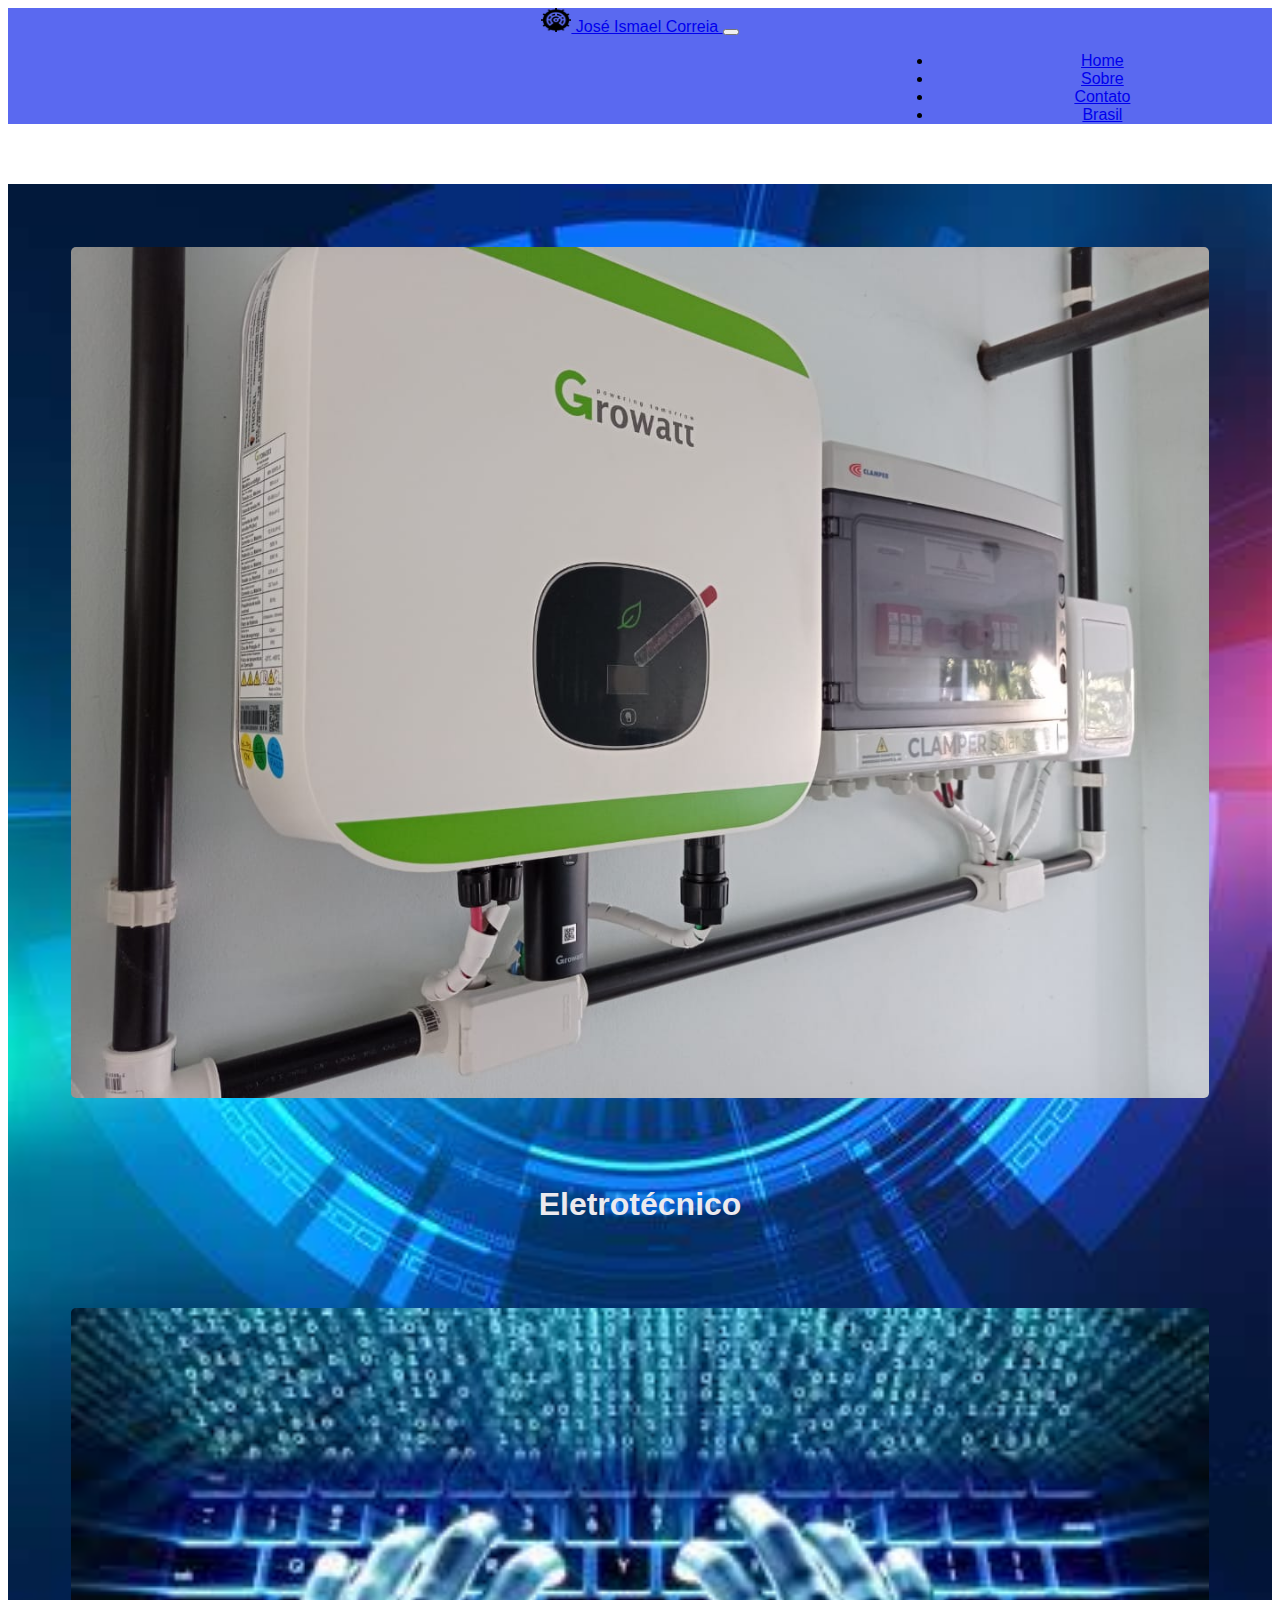
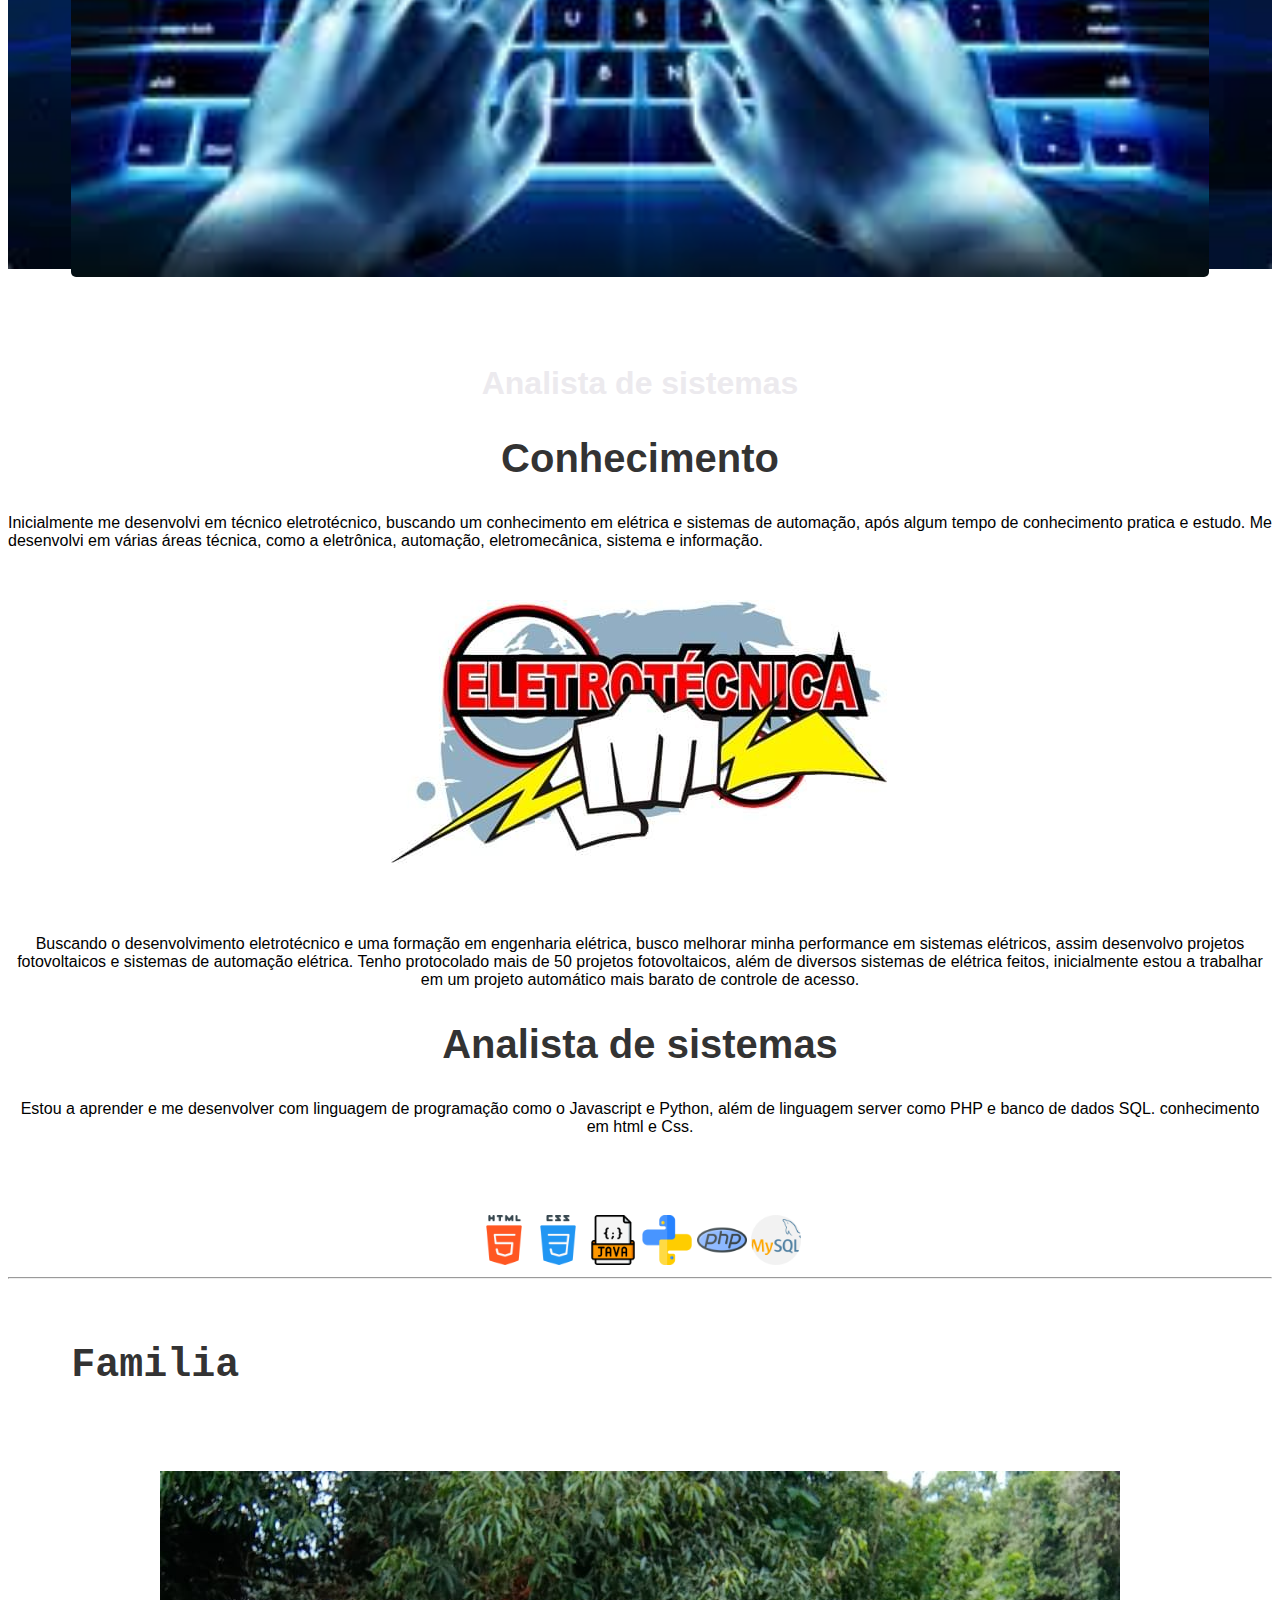
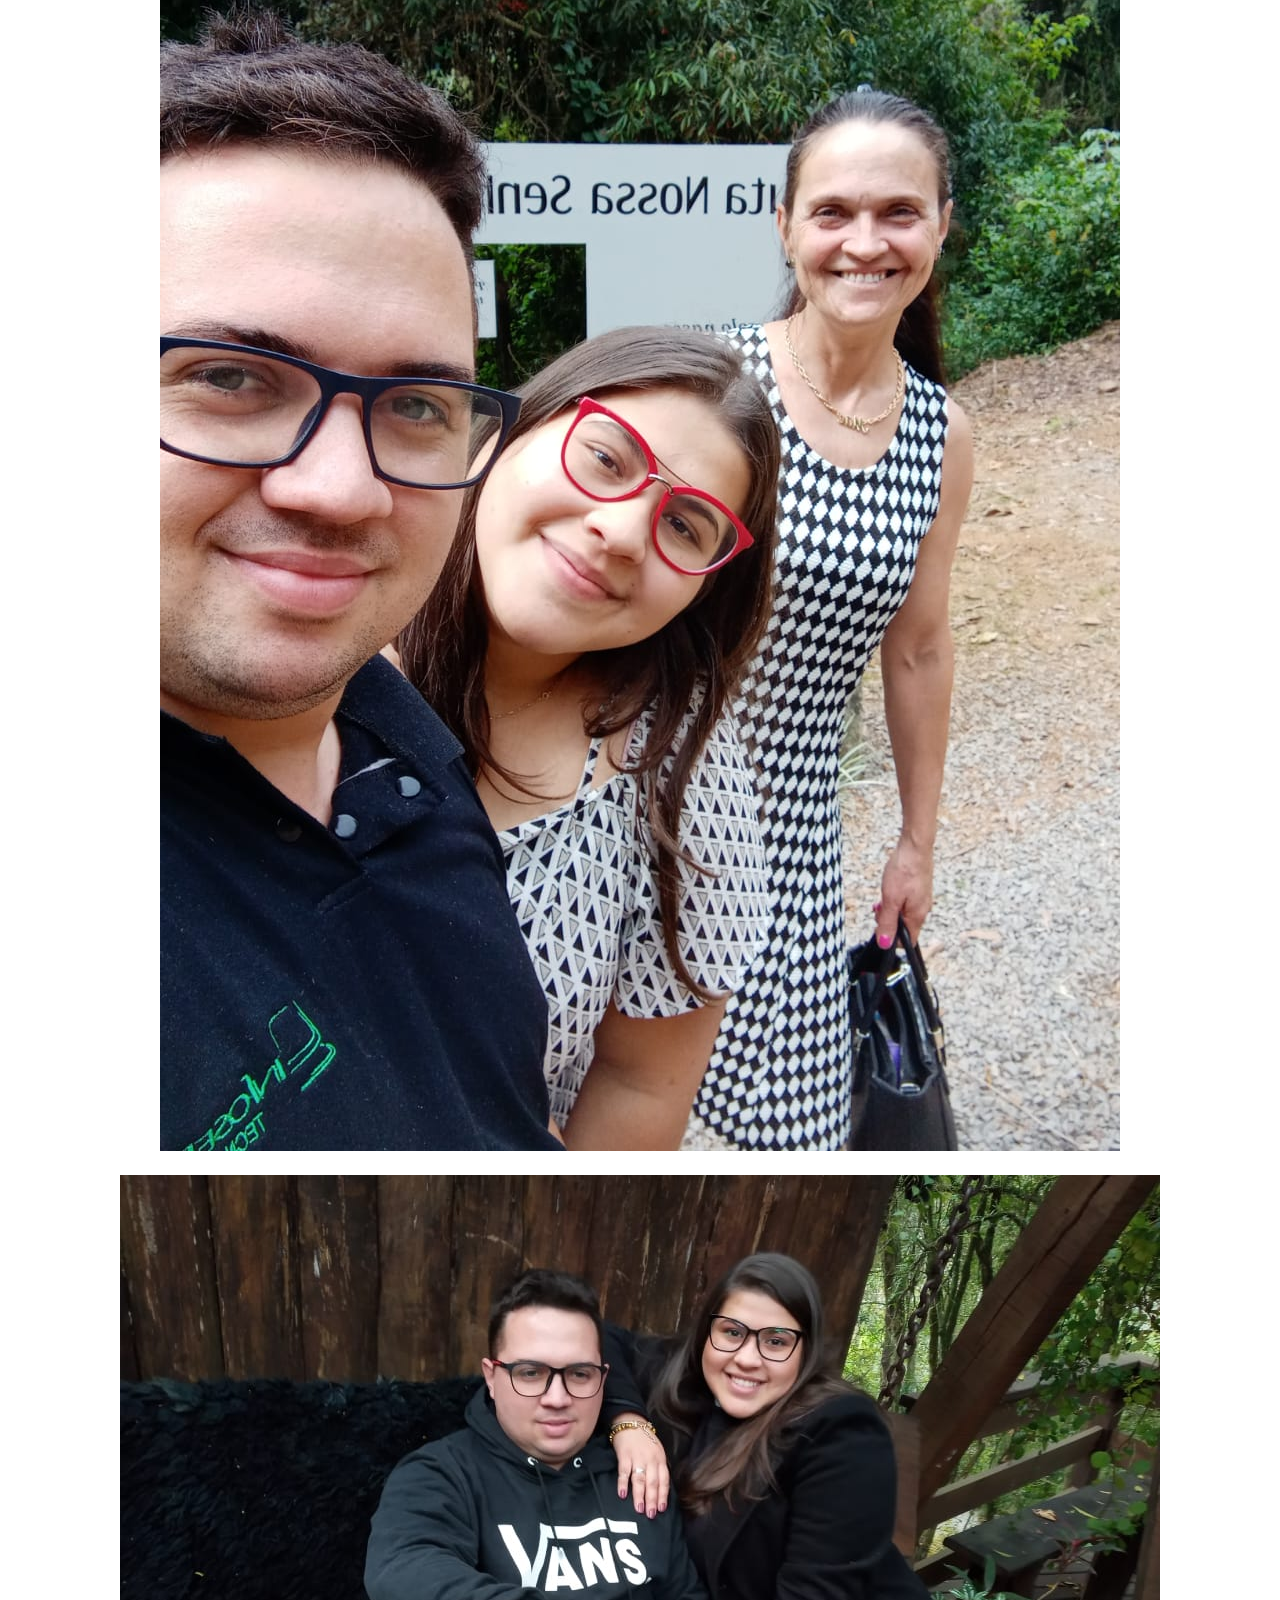
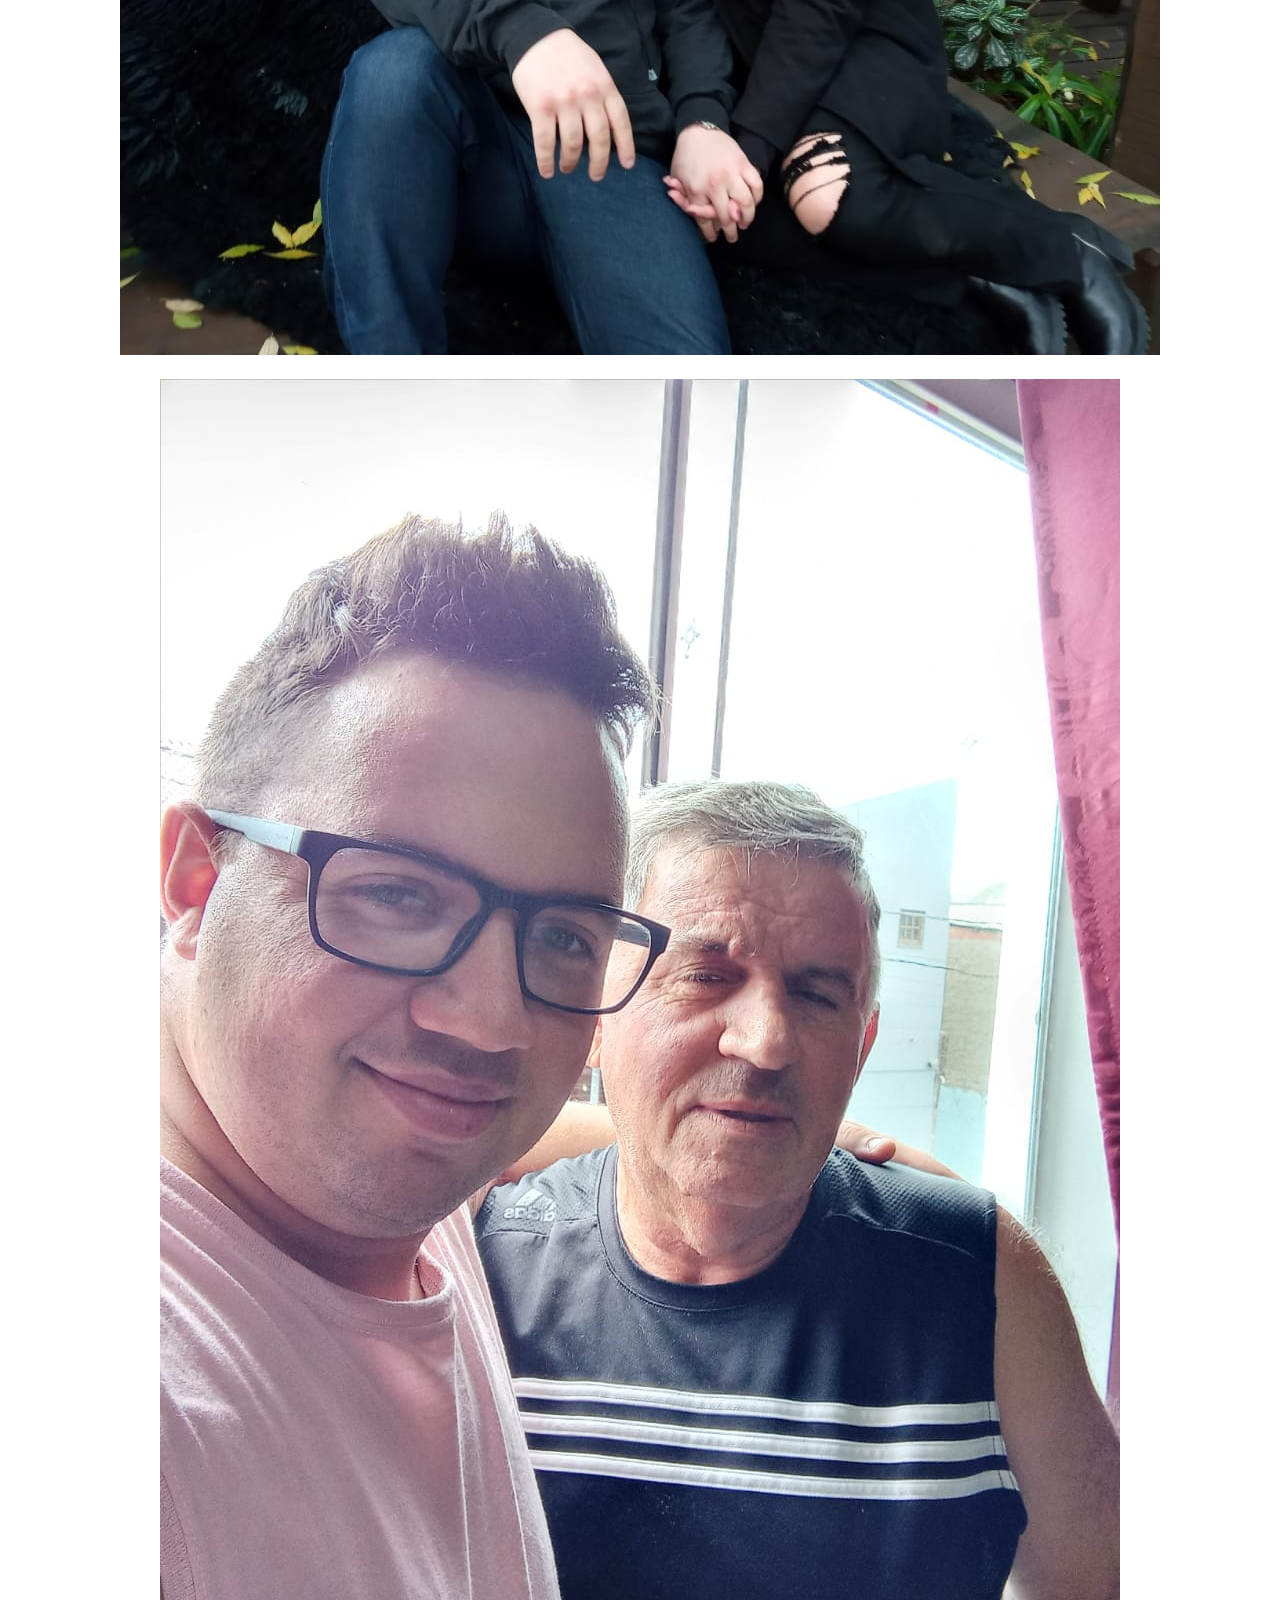
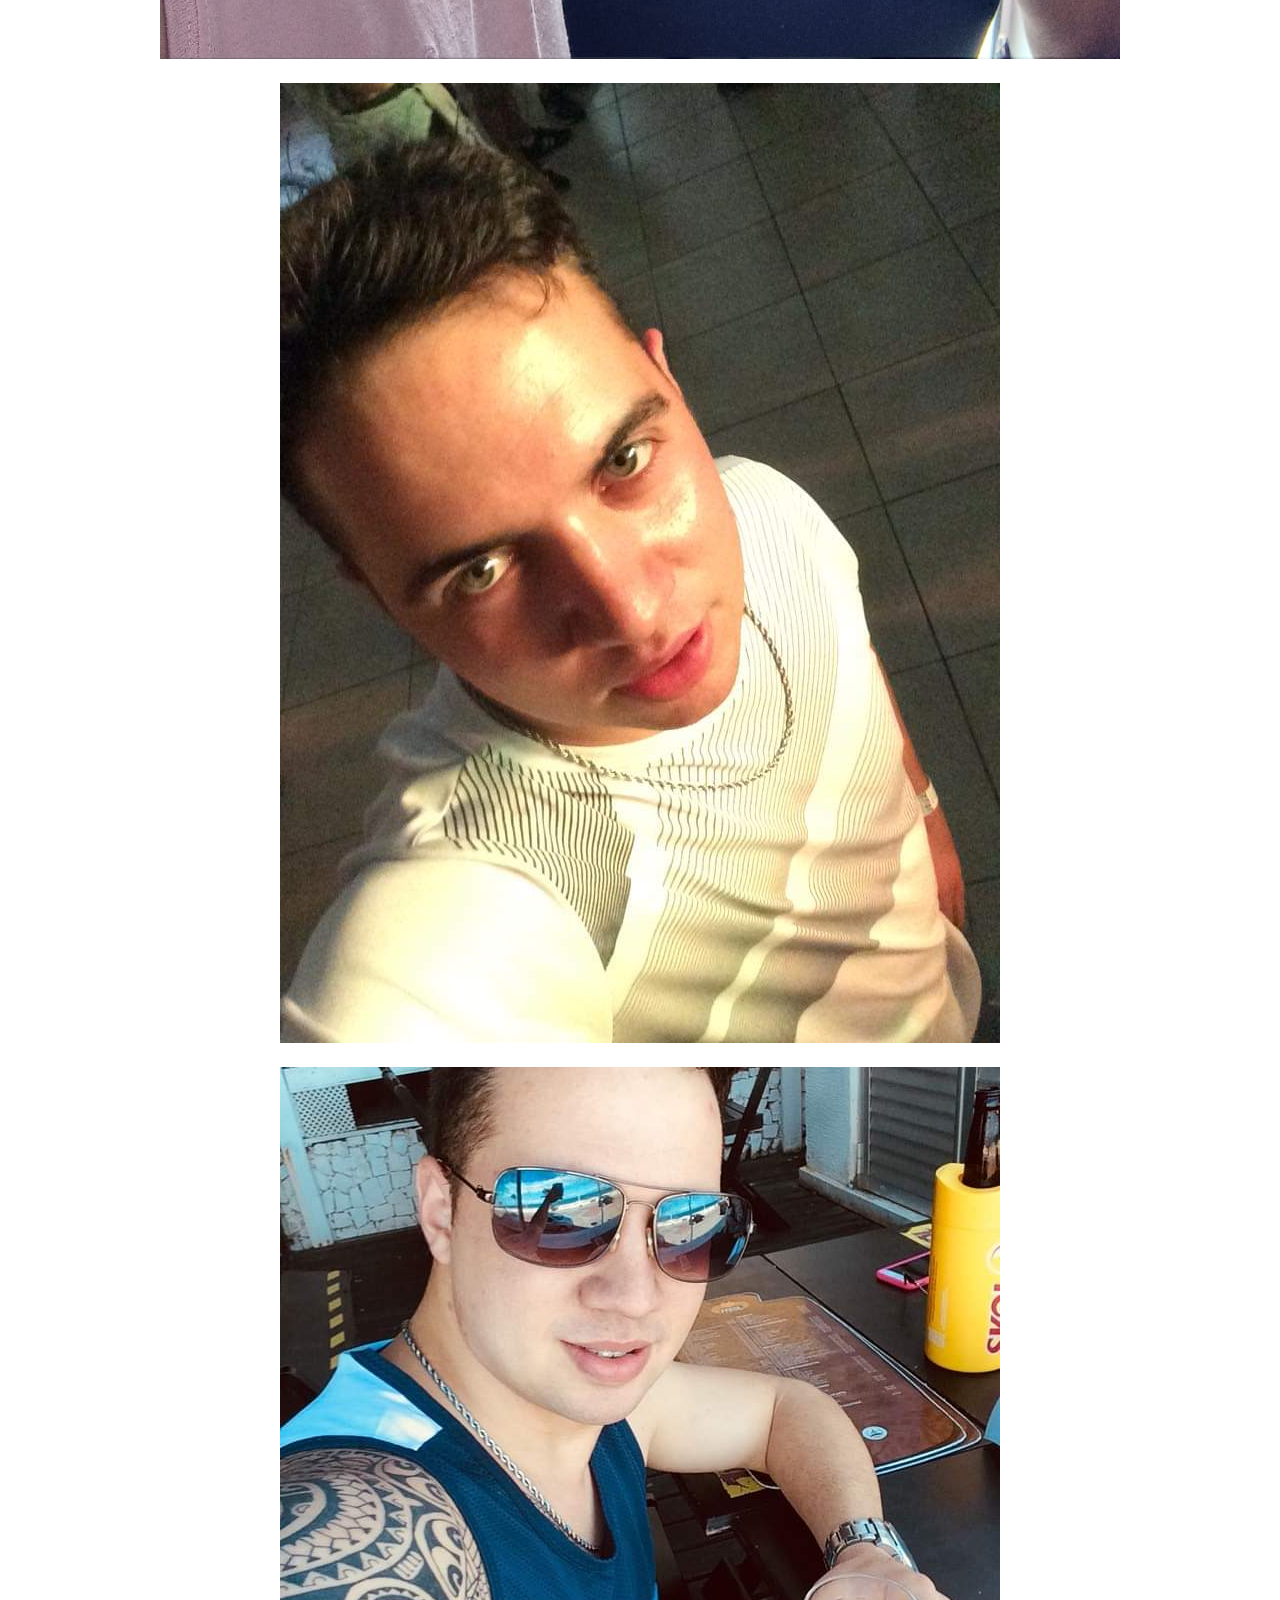
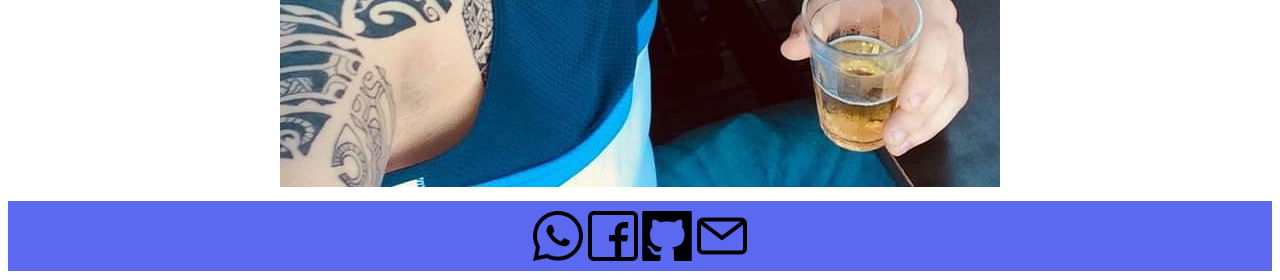
<file: index.html>
<!doctype html>
<html lang="pt-br">

<head>
    <!-- Required meta tags -->
    <meta charset="utf-8">
    <meta name="viewport" content="width=device-width, initial-scale=1">
    <meta author="Ismael1995Developer">
    <!-- Bootstrap CSS -->
    <link href="https://cdn.jsdelivr.net/npm/bootstrap@5.1.0/dist/css/bootstrap.min.css" rel="stylesheet" integrity="sha384-KyZXEAg3QhqLMpG8r+8fhAXLRk2vvoC2f3B09zVXn8CA5QIVfZOJ3BCsw2P0p/We" crossorigin="anonymous">
    <link rel="stylesheet" href="estilo.css">
    <title>José ismael</title>
    <link rel="icon" href="icones/www.png">
</head>
<header>
    <!-- navegar -->
    <nav id="naveba" class="navbar navbar-expand-lg navbar-light fixed-top">
        <div class="container-fluid">
            <a class="navbar-brand" href="index.html">
                <img src="icones/produtividade.png" alt="" width="30" height="24" class="d-inline-block align-text-top"> José Ismael Correia
            </a>
            <button class="navbar-toggler" type="button" data-bs-toggle="collapse" data-bs-target="#navbarNav" aria-controls="navbarNav" aria-expanded="false" aria-label="Toggle navigation">
                    <span class="navbar-toggler-icon"></span>
                </button>
            <div class="collapse navbar-collapse" id="navbarNav">
                <ul id="id2" class="navbar-nav">
                    <li class="nav-item">
                        <a id="link" class="nav-link" aria-current="page" href="index.html">Home</a>
                    </li>
                    <li class="nav-item">
                        <a id="link" class="nav-link" href="sobre.html">Sobre</a>
                    </li>
                    <li class="nav-item">
                        <a id="link" class="nav-link" href="contato.html">Contato</a>
                    </li>
                    <li class="nav-item">
                        <a class="nav-link disabled" href="#" tabindex="-1" aria-disabled="true">Brasil</a>
                    </li>
                </ul>
            </div>
        </div>
    </nav>
</header>

<body>
    <div id="conteudo">
        <main class="row-cols-auto">
            <div id="div2" class="row">
                <div class="col-6">
                    <img class="img1" class="img-fluid" src="img/fotovoltaico.jpeg" alt="Fotovoltaico">
                    <h1>Eletrotécnico</h1>
                </div>
                <div class="col-6">
                    <img class="img1" src="img/desenvolvimentoWeb.jpg" alt="desenvolvimento" class="img1">
                    <h1>Analista de sistemas</h1>
                </div>
            </div>
            <div id="div4" class="container">
                <div id="div3">
                    <h2>Conhecimento</h2>
                    <article>
                        Inicialmente me desenvolvi em técnico eletrotécnico, buscando um conhecimento em elétrica e sistemas de automação, após algum tempo de conhecimento pratica e estudo. Me desenvolvi em várias áreas técnica, como a eletrônica, automação, eletromecânica,
                        sistema e informação.
                    </article>
                </div>
                <div>
                    <div>
                        <img id="img2" src="img/eletrotecnico.jpeg " alt="Eletrotécnico ">
                    </div>
                </div>
                <p>
                    Buscando o desenvolvimento eletrotécnico e uma formação em engenharia elétrica, busco melhorar minha performance em sistemas elétricos, assim desenvolvo projetos fotovoltaicos e sistemas de automação elétrica. Tenho protocolado mais de 50 projetos fotovoltaicos,
                    além de diversos sistemas de elétrica feitos, inicialmente estou a trabalhar em um projeto automático mais barato de controle de acesso.
                </p>
            </div>
            <div>
                <h2>Analista de sistemas</h2>
                <p>
                    Estou a aprender e me desenvolver com linguagem de programação como o Javascript e Python, além de linguagem server como PHP e banco de dados SQL. conhecimento em html e Css.
                </p>
                <div class="nav nav-item">
                    <img src="img/html.png" alt="html" id="figura">
                    <a href="#"></a>
                    </img>
                    <img src="img/Css.png" alt="Css" id="figura">
                    <a href="#"></a>
                    </img>
                    <img src="img/javascript.png" alt="JavaScript" id="figura">
                    <a href="#"></a>
                    </img>
                    <img src="img/python.png" alt="Python" id="figura">
                    <a href="#"></a>
                    </img>
                    <img src="img/php.png" alt="PHP" id="figura">
                    <a href="#"></a>
                    </img>
                    <img src="img/mysql.png" alt="PHP" id="figura">
                    <a href="#"></a>
                    </img>
                </div>
            </div>
        </main>
        <hr>
        <div class="container">
            <h2 id="texto2" class="">Familia</h2>
            <picture class="row" id="fundo">
                <img src="img/familia.jpeg" class="img-fluid col-6" alt="Familia" id="img">
                <img src=" img/esposa.jpeg " class="img-fluid col-6 " alt="Esposa " id="img">
                <img src="img/pai.jpeg " class="img-fluid col-md " alt="Pai " id="img">
                <img src="img/perfil3.jpeg " class="img-fluid col-6 " alt="Pai " id="img">
                <img src="img/perfil2.jpeg " class="img-fluid col-6 " alt="Pai " id="img">
            </picture>
        </div>
    </div>
    <footer>
        <nav class="nav">
            <img src="icones/whatsapp.png" alt="whatsapp" id="rodape">
            <a href="https://wa.me/5554999961487?text=Olá%20me%20chamo%20"></a>
            </img>
            </img>
            <img src="icones/facebook.png" alt="facebook" id="rodape">
            <a href="#"></a>
            </img>
            <img src="icones/silhueta-do-logotipo-do-github-em-um-quadrado.png" alt="github" id="rodape">
            <a href="https://github.com/Ismael1995Developer"></a>
            </img>
            <img src="icones/o-email.png" alt="e-mail" id="rodape">
            <a href="mailto:ismael1995internacional@gmail.com?subject=subject text"></a>
            </img>
        </nav>
    </footer>
    <!-- Optional JavaScript; choose one of the two! -->
    <!-- Option 1: Bootstrap Bundle with Popper -->
    <script src="https://cdn.jsdelivr.net/npm/bootstrap@5.1.0/dist/js/bootstrap.bundle.min.js " integrity="sha384-U1DAWAznBHeqEIlVSCgzq+c9gqGAJn5c/t99JyeKa9xxaYpSvHU5awsuZVVFIhvj " crossorigin="anonymous "></script>
    <!-- Option 2: Separate Popper and Bootstrap JS -->
    <!--
    <script src="https://cdn.jsdelivr.net/npm/@popperjs/core@2.9.3/dist/umd/popper.min.js " integrity="sha384-eMNCOe7tC1doHpGoWe/6oMVemdAVTMs2xqW4mwXrXsW0L84Iytr2wi5v2QjrP/xp " crossorigin="anonymous "></script>
    <script src="https://cdn.jsdelivr.net/npm/bootstrap@5.1.0/dist/js/bootstrap.min.js " integrity="sha384-cn7l7gDp0eyniUwwAZgrzD06kc/tftFf19TOAs2zVinnD/C7E91j9yyk5//jjpt/ " crossorigin="anonymous "></script>
    -->
</body>

</html>
</file>
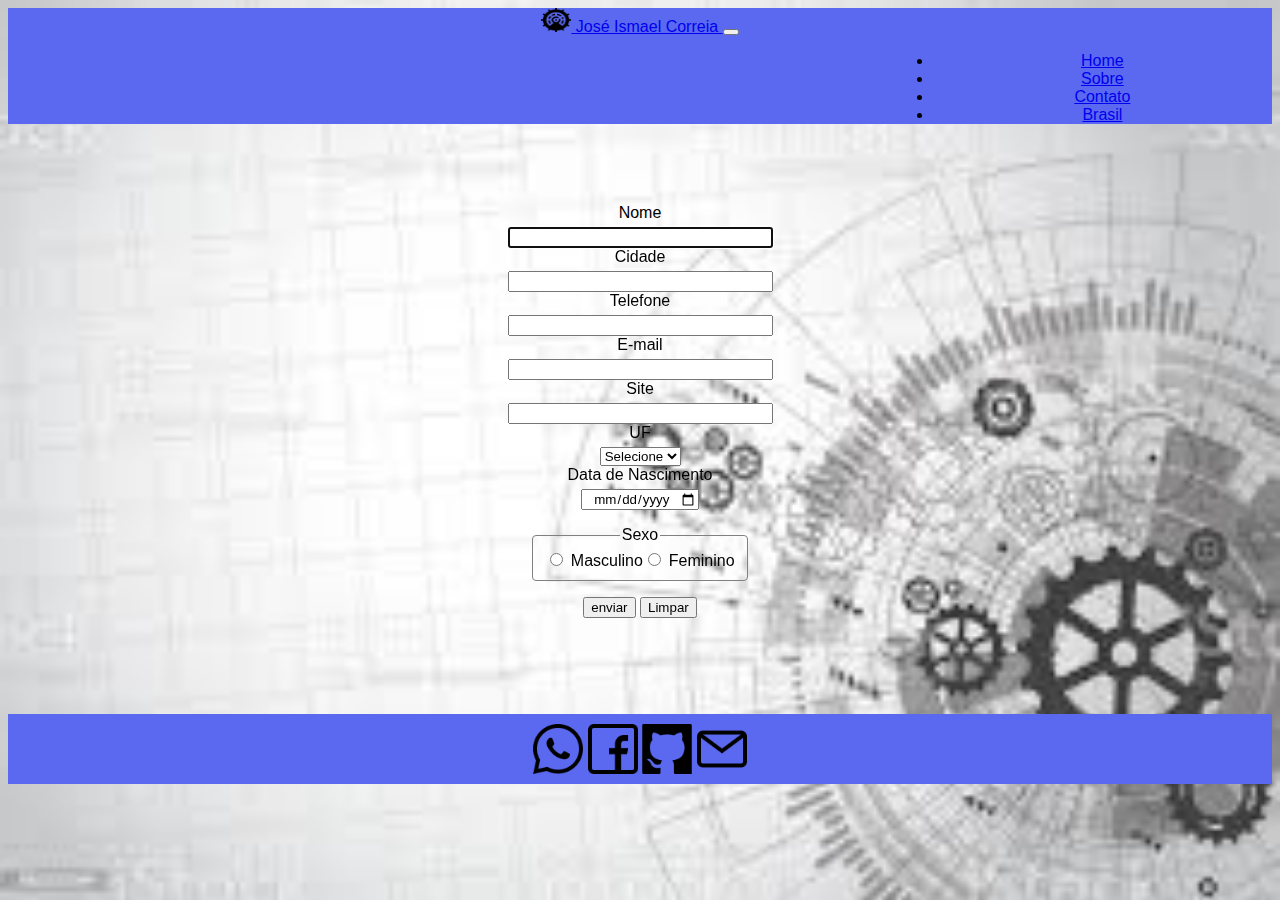
<file: contato.html>
<!doctype html>
<html lang="pt-br">
    <head>
        <!-- Required meta tags -->
        <meta charset="utf-8">
        <meta name="viewport" content="width=device-width, initial-scale=1">
        <meta author="Ismael1995Developer">
        <!-- Bootstrap CSS -->
        <link
            href="https://cdn.jsdelivr.net/npm/bootstrap@5.1.0/dist/css/bootstrap.min.css"
            rel="stylesheet"
            integrity="sha384-KyZXEAg3QhqLMpG8r+8fhAXLRk2vvoC2f3B09zVXn8CA5QIVfZOJ3BCsw2P0p/We"
            crossorigin="anonymous"
        >
        <link rel="stylesheet" href="estilo.css">
        <title>Contato</title>
        <link rel="icon" href="icones/www.png">
    </head>
    <header>
        <!-- navegar -->
        <nav id="naveba" class="navbar navbar-expand-lg navbar-light fixed-top">
            <div class="container-fluid">
                <a class="navbar-brand" href="index.html">
                    <img
                        src="icones/produtividade.png"
                        alt=""
                        width="30"
                        height="24"
                        class="d-inline-block align-text-top"
                    >
                    José Ismael Correia
                </a>
                <button
                    class="navbar-toggler"
                    type="button"
                    data-bs-toggle="collapse"
                    data-bs-target="#navbarNav"
                    aria-controls="navbarNav"
                    aria-expanded="false"
                    aria-label="Toggle navigation"
                >
                    <span class="navbar-toggler-icon"></span>
                </button>
                <div class="collapse navbar-collapse" id="navbarNav">
                    <ul id="id2" class="navbar-nav">
                        <li class="nav-item">
                            <a
                                id="link"
                                class="nav-link"
                                aria-current="page"
                                href="index.html"
                            >Home</a>
                        </li>
                        <li class="nav-item">
                            <a id="link" class="nav-link" href="sobre.html">Sobre</a>
                        </li>
                        <li class="nav-item">
                            <a id="link" class="nav-link" href="contato.html">Contato</a>
                        </li>
                        <li class="nav-item">
                            <a
                                class="nav-link disabled"
                                href="#"
                                tabindex="-1"
                                aria-disabled="true"
                            >Brasil</a>
                        </li>
                    </ul>
                </div>
            </div>
        </nav>
    </header>
    <body id="capa">
        <div id="contato" class="container-fluid">
            <form action=" " class="form-check-inline ">
                <div id="form">
                    <label for="Nome_1">Nome</label>
                    <input id="Nome_1" type="text" size="30" required autofocus>
                </div>
                <div id="form">
                    <label for="cidade_1">Cidade</label>
                    <input id="cidade_1" type="text" size="30" required>
                </div>
                <div id="form">
                    <label for="telefone_1">Telefone</label>
                    <input id="telefone_1" type="text" size="30" required>
                </div>
                <div id="form">
                    <label for="email_1">E-mail</label>
                    <input id="email_1" type="email" size="30" required>
                </div>
                <div id="form">
                    <label for="site">Site</label>
                    <input id="site" type="url" size="30">
                </div>
                <div id="form">
                    <label for=" ">UF</label>
                    <select id="UF" name="UF">
                        <option value="">Selecione</option>
                        <option value="AC">AC</option>
                        <option value="AL">AL</option>
                        <option value="AP">AP</option>
                        <option value="AM">AM</option>
                        <option value="BA">BA</option>
                        <option value="CE">CE</option>
                        <option value="DF">DF</option>
                        <option value="ES">ES</option>
                        <option value="GO">GO</option>
                        <option value="MA">MA</option>
                        <option value="MS">MS</option>
                        <option value="MT">MT</option>
                        <option value="MG">MG</option>
                        <option value="PA">PA</option>
                        <option value="PB">PB</option>
                        <option value="PR">PR</option>
                        <option value="PE">PE</option>
                        <option value="PI">PI</option>
                        <option value="RJ">RJ</option>
                        <option value="RN">RN</option>
                        <option value="RS">RS</option>
                        <option value="RO">RO</option>
                        <option value="RR">RR</option>
                        <option value="SC">SC</option>
                        <option value="SP">SP</option>
                        <option value="SE">SE</option>
                        <option value="TO">TO</option>
                    </select>
                </div>
                <div id="form">
                    <label for=" ">Data de Nascimento</label>
                    <input
                        type="date"
                        size="30"
                    >
                </div>
                <div>
                    <fieldset>
                        <legend>Sexo</legend>
                        <input type="radio" name="perfil ">
                        <label for=" ">Masculino</label>
                        <input type="radio" name="perfil ">
                        <label for=" ">Feminino</label>
                    </fieldset>
                </div>
                <div id="enviar">
                    <input type="submit" value="enviar">
                    <input type="reset" value="Limpar">
                </div>
            </form>
        </div>
        <footer>
            <nav class="nav">
                <img src="icones/whatsapp.png" alt="whatsapp" id="rodape">
                <a href="https://wa.me/5554999961487?text=Olá%20me%20chamo%20"></a>
            </img>
        </img>
        <img src="icones/facebook.png " alt="facebook" id="rodape">
        <a href="https://www.facebook.com/joseismael.correia/"></a>
    </img>
    <img src="icones/silhueta-do-logotipo-do-github-em-um-quadrado.png " alt="github" id="rodape">
    <a href="https://github.com/Ismael1995Developer"></a>
</img>
<img src="icones/o-email.png" alt="e-mail" id="rodape">
<a href="mailto:ismael1995internacional@gmail.com?subject=subject text"></a>
</img>
</nav>
</footer>
<!-- Optional JavaScript; choose one of the two! -->
<!-- Option 1: Bootstrap Bundle with Popper -->
<script src="https://cdn.jsdelivr.net/npm/bootstrap@5.1.0/dist/js/bootstrap.bundle.min.js " integrity="sha384-U1DAWAznBHeqEIlVSCgzq+c9gqGAJn5c/t99JyeKa9xxaYpSvHU5awsuZVVFIhvj " crossorigin="anonymous "></script>
<!-- Option 2: Separate Popper and Bootstrap JS -->
<!--
    <script src="https://cdn.jsdelivr.net/npm/@popperjs/core@2.9.3/dist/umd/popper.min.js " integrity="sha384-eMNCOe7tC1doHpGoWe/6oMVemdAVTMs2xqW4mwXrXsW0L84Iytr2wi5v2QjrP/xp " crossorigin="anonymous "></script>
    <script src="https://cdn.jsdelivr.net/npm/bootstrap@5.1.0/dist/js/bootstrap.min.js " integrity="sha384-cn7l7gDp0eyniUwwAZgrzD06kc/tftFf19TOAs2zVinnD/C7E91j9yyk5//jjpt/ " crossorigin="anonymous "></script>
    -->
</body>
</html>
</file>
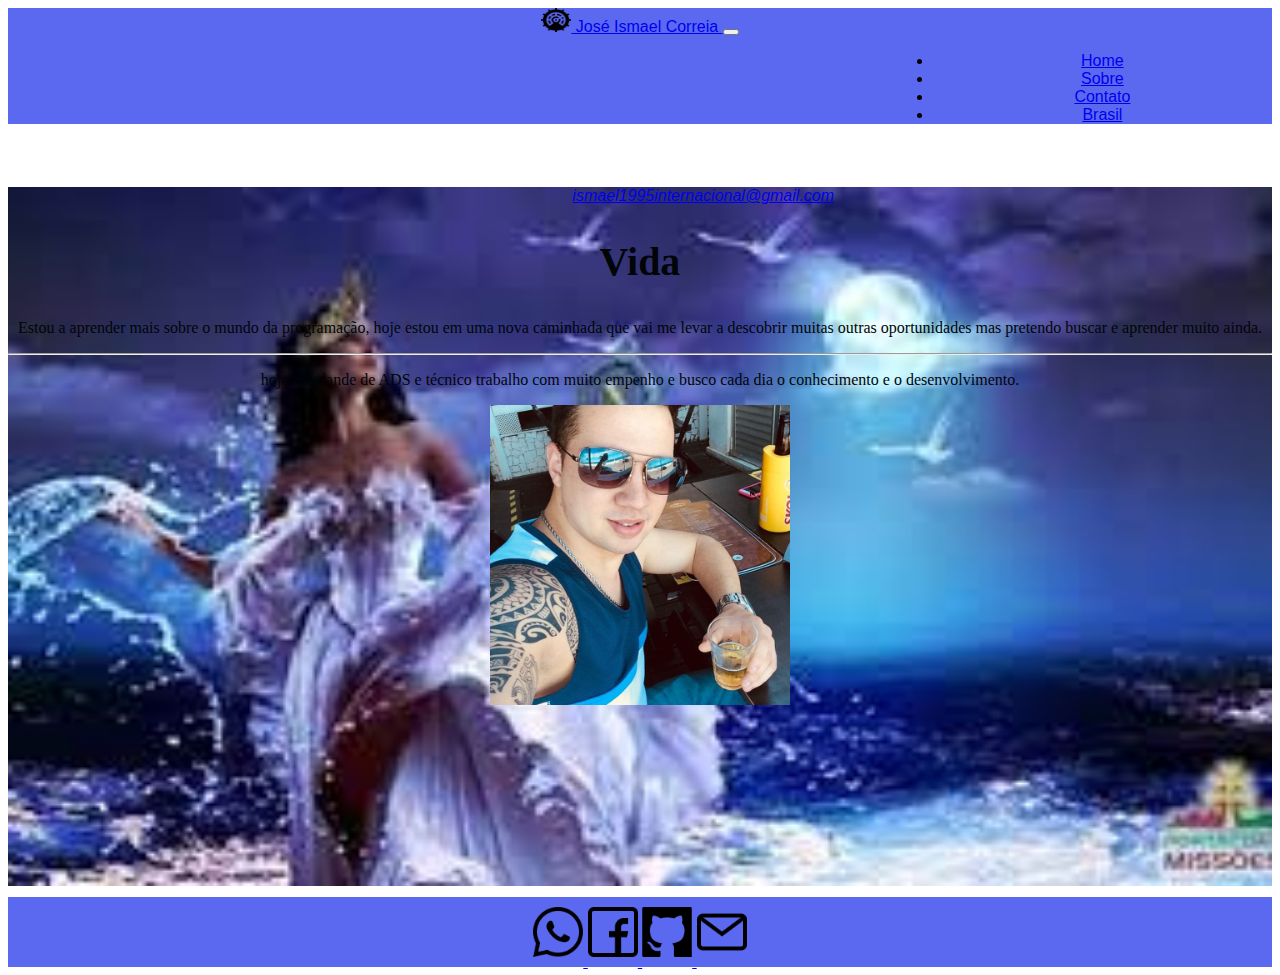
<file: sobre.html>
<!doctype html>
<html lang="pt-br">
    <head>
        <!-- Required meta tags -->
        <meta charset="utf-8">
        <meta name="viewport" content="width=device-width, initial-scale=1">
        <meta author="Ismael1995Developer">
        <!-- Bootstrap CSS -->
        <link
            href="https://cdn.jsdelivr.net/npm/bootstrap@5.1.0/dist/css/bootstrap.min.css"
            rel="stylesheet"
            integrity="sha384-KyZXEAg3QhqLMpG8r+8fhAXLRk2vvoC2f3B09zVXn8CA5QIVfZOJ3BCsw2P0p/We"
            crossorigin="anonymous"
        >
        <link rel="stylesheet" href="estilo.css">
        <title>Sobre</title>
        <link rel="icon" href="icones/www.png">
    </head>
    <header>
        <!-- navegar -->
        <nav id="naveba" class="navbar navbar-expand-lg navbar-light fixed-top">
            <div class="container-fluid">
                <a class="navbar-brand" href="index.html">
                    <img
                        src="icones/produtividade.png"
                        alt=""
                        width="30"
                        height="24"
                        class="d-inline-block align-text-top"
                    >
                    José Ismael Correia
                </a>
                <button
                    class="navbar-toggler"
                    type="button"
                    data-bs-toggle="collapse"
                    data-bs-target="#navbarNav"
                    aria-controls="navbarNav"
                    aria-expanded="false"
                    aria-label="Toggle navigation"
                >
                    <span class="navbar-toggler-icon"></span>
                </button>
                <div class="collapse navbar-collapse" id="navbarNav">
                    <ul id="id2" class="navbar-nav">
                        <li class="nav-item">
                            <a
                                id="link"
                                class="nav-link"
                                aria-current="page"
                                href="index.html"
                            >Home</a>
                        </li>
                        <li class="nav-item">
                            <a id="link" class="nav-link" href="sobre.html">Sobre</a>
                        </li>
                        <li class="nav-item">
                            <a id="link" class="nav-link" href="contato.html">Contato</a>
                        </li>
                        <li class="nav-item">
                            <a
                                class="nav-link disabled"
                                href="#"
                                tabindex="-1"
                                aria-disabled="true"
                            >Brasil</a>
                        </li>
                    </ul>
                </div>
            </div>
        </nav>
    </header>
    <body style="overflow-x: hidden;">
        <div id="capasobre" class="row">
            <main class="container">
                <div id="lista_1" class="row-cols-3">
                    <address>
                        <a href="ismael1995internacional@gmail.com">ismael1995internacional@gmail.com</a>
                    </address>
                </div>
                <h2 id="text3">Vida</h2>
                <p id="text3" class="row">
                    Estou a aprender mais sobre o mundo da programação, hoje estou em uma nova caminhada que vai me levar a descobrir muitas outras oportunidades
                mas pretendo buscar e aprender muito ainda.
                </p>
                <hr>
                <p id="text3">
                    hoje estudande de ADS e técnico trabalho com muito empenho e busco cada dia o conhecimento e o desenvolvimento.
                </p>
                <picture>
                    <img
                        id="img4"
                        class="img-thumbnail col-xl-2"
                        src="img/perfil2.jpeg"
                        alt="perfil4"
                    >
                </picture>
            </main>
        </div>
        <footer>
            <nav class="nav">
                <a href="https://wa.me/5554999961487?text=Olá%20me%20chamo%20">
                    <img src="icones/whatsapp.png" alt="whatsapp" id="rodape">
                </a>
                <a href="https://www.facebook.com/joseismael.correia/">
                    <img src="icones/facebook.png" alt="facebook" id="rodape">
                </a>
                <a href="https://github.com/Ismael1995Developer">
                    <img src="icones/silhueta-do-logotipo-do-github-em-um-quadrado.png" alt="github" id="rodape">
                </a>
                <a href="mailto:ismael1995internacional@gmail.com?subject=subject text">
                    <img src="icones/o-email.png" alt="e-mail" id="rodape">
                </a>
            </nav>
        </footer>
        <!-- Optional JavaScript; choose one of the two! -->
        <!-- Option 1: Bootstrap Bundle with Popper -->
        <script src="https://cdn.jsdelivr.net/npm/bootstrap@5.1.0/dist/js/bootstrap.bundle.min.js " integrity="sha384-U1DAWAznBHeqEIlVSCgzq+c9gqGAJn5c/t99JyeKa9xxaYpSvHU5awsuZVVFIhvj " crossorigin="anonymous "></script>
        <!-- Option 2: Separate Popper and Bootstrap JS -->
        <!--
    <script src="https://cdn.jsdelivr.net/npm/@popperjs/core@2.9.3/dist/umd/popper.min.js " integrity="sha384-eMNCOe7tC1doHpGoWe/6oMVemdAVTMs2xqW4mwXrXsW0L84Iytr2wi5v2QjrP/xp " crossorigin="anonymous "></script>
    <script src="https://cdn.jsdelivr.net/npm/bootstrap@5.1.0/dist/js/bootstrap.min.js " integrity="sha384-cn7l7gDp0eyniUwwAZgrzD06kc/tftFf19TOAs2zVinnD/C7E91j9yyk5//jjpt/ " crossorigin="anonymous "></script>
    -->
    </body>
</html>
</file>
<file: estilo.css>
/*  */

* {
    font-family: Arial, Helvetica, sans-serif;
    text-align: center;
}


/* cabeçalho */

#naveba {
    background-color: #5a69f0;
}

#link:hover {
    opacity: 1;
    color: black;
    border: solid 1px #8c65b1;
    border-radius: 5px;
    background-color: white;
    transition: 1s;
}

#link {
    border-radius: 5px;
}

#id2 {
    margin-left: 70%;
}


/* Conteudo */

#conteudo {
    margin-top: 60px;
}

.img1 {
    width: 90%;
    height: 70%;
    border-radius: 5px;
    margin: 5%;
}

#div2 {
    position: relative;
    margin: auto;
    background-image: url(img/imagem-fundo.jpeg);
    background-repeat: no-repeat;
    background-size: 100%;
    text-align: justify, center;
}

h1 {
    color: #eceaee;
    font-family: cursive, Arial, Helvetica, sans-serif;
}

h1:hover {
    background: linear-gradient(80deg, #0000ff, #838cac);
    border: #0000ff;
    border-radius: 10px;
    -moz-transform: scale(0.9);
    -webkit-transform: scale(0.9);
    transform: scale(0.9);
}

.img1:hover {
    -moz-transform: scale(1.1);
    -webkit-transform: scale(1.1);
    transform: scale(1.1);
}

#div3 {
    margin-top: 15px;
}

h2 {
    font-family: 'Franklin Gothic Medium', 'Arial Narrow', Arial, sans-serif;
    font-size: 40px;
    color: #161616e3;
}

article {
    text-align: justify;
}

#img2 {
    margin: 4%;
    border-radius: 25px;
    transition: 8s;
}

#img2:hover {
    transform: rotate(25deg);
    transition: 8s;
}

#figura {
    width: 50px;
    height: 50px;
    margin: auto;
    margin-top: 5%;
    cursor: pointer;
}

#texto2 {
    margin: 5%;
    font-family: monospace;
    text-align: left;
}

#img {
    margin-top: 20px;
}

#img:hover {
    -moz-transform: scale(0.9);
    -webkit-transform: scale(0.9);
    transform: scale(0.9);
}

footer {
    width: auto;
    height: 70px;
    background-color: #5a69f0;
    font-family: Arial, Helvetica, sans-serif;
    margin-top: 10px;
}

link {
    color: white;
    background-color: white;
}

#rodape {
    width: 50px;
    height: 50px;
    margin: 10px auto;
}

#rodape:hover {
    cursor: pointer;
    -moz-transform: scale(1.2);
    -webkit-transform: scale(1.2);
    transform: scale(1.2);
}


/* Contato */

#capa {
    background-image: url(img/fundo3..jfif);
    background-size: 100%;
}

#contato {
    margin: 80px auto;
    text-align: center;
    color: black;
}

#form {
    margin: auto;
}

form {
    text-align: center;
    display: inline-block;
}

form>div {
    margin: 1em 0;
}

form label {
    display: block;
    margin-bottom: 5px;
}

input+label {
    display: inline;
    margin: 0px;
}

fieldset>input[type=radio]:not(:first-of-type) {
    margin-left: 1px;
}

fieldset {
    display: inline-block;
    border-radius: 4px;
    border: solid 1px gray;
}

#imagem3 {
    width: 50px;
    height: 10%;
}
/* Sobre */
#text3{
    font-family: Snell Roundhand, cursive;
    position: center;
    color: rgb(1, 5, 8)
}
#lista_1{
    position: center;
    margin-left: 10%;
    margin-top: 5%;
    color:black;
}
#capasobre{
    background-image: url(img/iemanja.jpg);
    background-repeat: no-repeat;
    background-size: 100%;
    height: 700px;
    width: auto;
}
#img4{
    height: 300px;
    width: 300px;
    position: relative;
}
</file>
